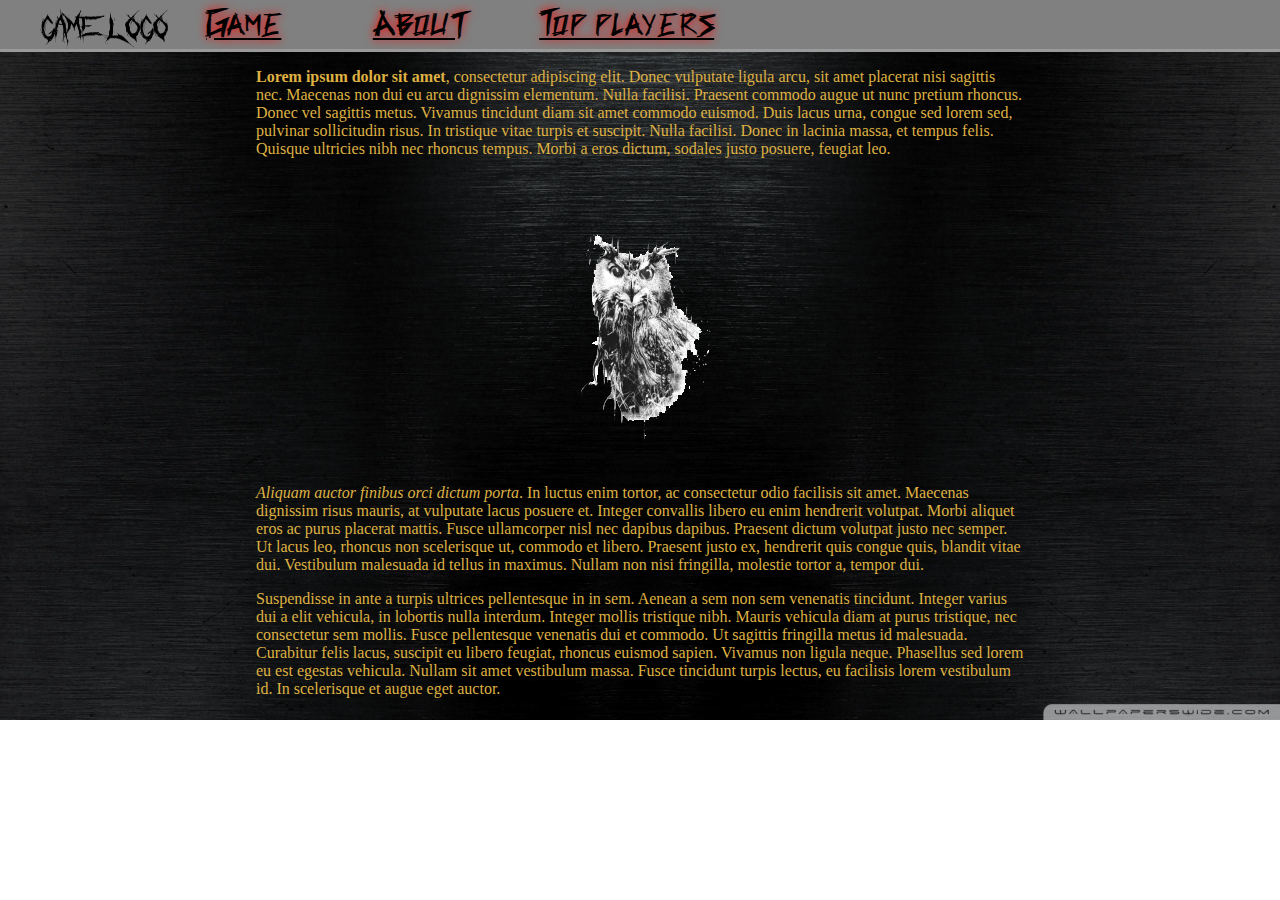
<file: About.html>
<!DOCTYPE html>
<html lang="en">
<head>
	<meta charset="UTF-8">
	<title>About</title>	
	<link rel="stylesheet" type="text/css" href="css/style.css">	
</head>
<body link="black" vlink="ffffff">
	<div>
		<ul class="menu">
			<li class="menu__item">
				<a class="menu__item-link" href="index.html" title="Main page">
					<img class="logo-img" src="img/logo.png" alt="logo image">
				</a>
			</li>
			<li class="menu__item">
				<a class="menu__link" href="game.html">Game</a>
			</li>
			<li class="menu__item">
				<a class="menu__link menu__item-link_disabled" href="about.html">About</a>
			</li>
			<li class="menu__item" >
				<a class="menu__link" href="top-list.html">Top players</a>
			</li>		
		</ul>	
	</div>
	<div class="article">
		<p><b>Lorem ipsum dolor sit amet</b>, consectetur adipiscing elit. Donec vulputate ligula arcu, sit amet placerat nisi sagittis nec. Maecenas non dui eu arcu dignissim elementum. Nulla facilisi. Praesent commodo augue ut nunc pretium rhoncus. Donec vel sagittis metus. Vivamus tincidunt diam sit amet commodo euismod. Duis lacus urna, congue sed lorem sed, pulvinar sollicitudin risus. In tristique vitae turpis et suscipit. Nulla facilisi. Donec in lacinia massa, et tempus felis. Quisque ultricies nibh nec rhoncus tempus. Morbi a eros dictum, sodales justo posuere, feugiat leo. </p>
		<img class="article__image" src="img/owl.png" alt="owl image">
		<p><i>Aliquam auctor finibus orci dictum porta</i>. In luctus enim tortor, ac consectetur odio facilisis sit amet. Maecenas dignissim risus mauris, at vulputate lacus posuere et. Integer convallis libero eu enim hendrerit volutpat. Morbi aliquet eros ac purus placerat mattis. Fusce ullamcorper nisl nec dapibus dapibus. Praesent dictum volutpat justo nec semper. Ut lacus leo, rhoncus non scelerisque ut, commodo et libero. Praesent justo ex, hendrerit quis congue quis, blandit vitae dui. Vestibulum malesuada id tellus in maximus. Nullam non nisi fringilla, molestie tortor a, tempor dui. </p>
		<p>Suspendisse in ante a turpis ultrices pellentesque in in sem. Aenean a sem non sem venenatis tincidunt. Integer varius dui a elit vehicula, in lobortis nulla interdum. Integer mollis tristique nibh. Mauris vehicula diam at purus tristique, nec consectetur sem mollis. Fusce pellentesque venenatis dui et commodo. Ut sagittis fringilla metus id malesuada. Curabitur felis lacus, suscipit eu libero feugiat, rhoncus euismod sapien. Vivamus non ligula neque. Phasellus sed lorem eu est egestas vehicula. Nullam sit amet vestibulum massa. Fusce tincidunt turpis lectus, eu facilisis lorem vestibulum id. In scelerisque et augue eget auctor. </p>
		
	</div>
</body>
</html>
</file>
<file: css/style.css>
ul.menu { 
	margin-top: 0px; 
	border-bottom-style: outset;
	background-color: gray;
	display: table;
	width: 100%;
}

li.menu__item {
	height: 40px;	
	width: auto;
	margin-top: 1vh;
	min-width: 10%;
	font-family: 'Brutal-Dude';
	font-size: calc(25px + 0.5vmin);
	text-shadow: red 0 0 10px;
	float: left;  	
	margin-right: 3%; 
	display: table-cell;	
}

.logo-img{
	height: auto;
	max-height: 100%;
	min-height: 30px;
	width: 100%;
	max-width: 255px;
}

a.menu__item-link{
	text-decoration: none;
	max-height: 100%;
}

a.menu__item-link_disabled {
    pointer-events: none;
    cursor: default; 
    color: black;
}

body {
	margin-top: 0px;
	margin-right: 0px;
	margin-bottom: 0px;
	margin-left: 0px;
	background-repeat: no-repeat;
	background-size: 100% auto;
	background-image: url(../img/top-background.jpg);

	//width: 100%;
	overflow-x: hidden !important;
}


.button{	
	padding-top: 45vh;	
}

.button__link{
	background: grey;
    border-radius: 40px;
    box-shadow: 0 -3px 0 0 hsla(0, 0%, 0%, 0.2) inset;
    color: #990000;
    display: table;
    font-family: 'Brutal-Tooth';
    font-size: 35px;
    font-weight: bold;
    line-height: 1.5;
    padding: 10px 25px;
    margin:0 auto;
    text-decoration: none;
    transition: all 0.3s;
    text-shadow:
       4px 4px 1px #300000,
       4px 6px 1px #400000;    
}

.link-button:hover{
	background: red;
    box-shadow: 0 3px 0 0 hsla(0, 0%, 0%, 0.2) inset;
}

.article{
	padding-left: 20%;
	padding-right: 20%;	
	color: #DFB143;
}

.article__image{
	display: block;
	margin: 0 auto;
}

.top-list{
	padding-left: 42.5%;
	padding-right: 42.5%;
	width: 15%;	
}

.top-list__element{
	font-size: 50px;
	color: #DFB143;
	font-style: italic;
	text-shadow: #fff -1px -1px 0, 
                 #333 1px 1px 0;
}


@font-face {
    font-family: 'Brutal-Tooth';
    src:url('../fonts/Brutal-Tooth.ttf.woff') format('woff'),
        url('../fonts/Brutal-Tooth.ttf.svg#Brutal-Tooth') format('svg'),
        url('../fonts/Brutal-Tooth.ttf.eot'),
        url('../fonts/Brutal-Tooth.ttf.eot?#iefix') format('embedded-opentype'); 
    font-weight: normal;
    font-style: normal;
}

@font-face {
    font-family: 'Brutal-Dude';
    src:url('../fonts/Brutal-Dude.ttf.woff') format('woff'),
        url('../fonts/Brutal-Dude.ttf.svg#Brutal-Dude') format('svg'),
        url('../fonts/Brutal-Dude.ttf.eot'),
        url('../fonts/Brutal-Dude.ttf.eot?#iefix') format('embedded-opentype'); 
    font-weight: normal;
    font-style: normal;
}
</file>
